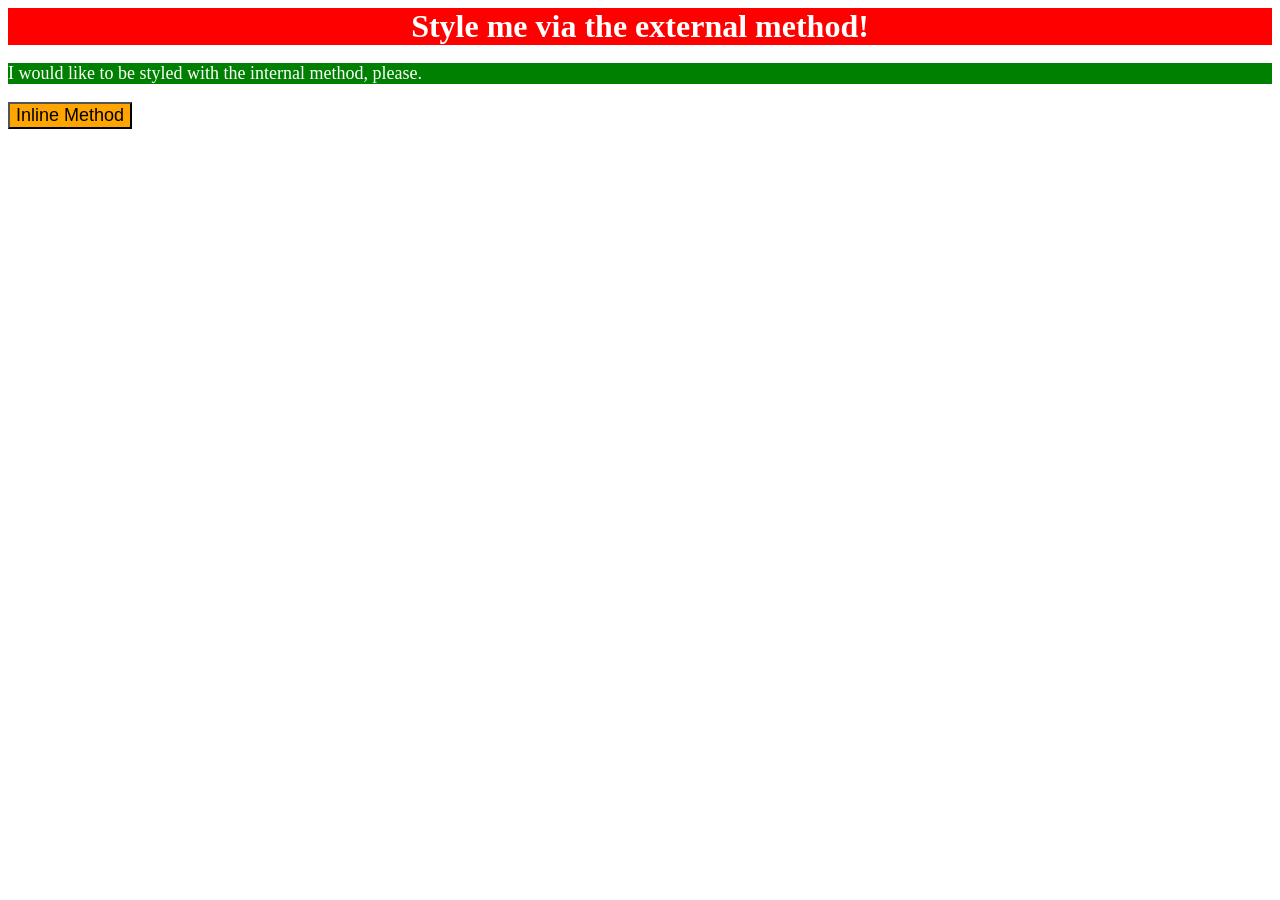
<file: foundations/intro-to-css/01-css-methods/index.html>
<!DOCTYPE html>
<html lang="en">
  <head>
    <link rel="stylesheet" href="style.css">
    <meta charset="UTF-8">
    <meta http-equiv="X-UA-Compatible" content="IE=edge">
    <meta name="viewport" content="width=device-width, initial-scale=1.0">
    <style>
      p {
        background-color: green;
        color: white;
        font-size: 18px;
      }
    </style>
    <title>Methods for Adding CSS</title>
  </head>
  <body>
    <div>Style me via the external method!</div>
    <p>I would like to be styled with the internal method, please.</p>
    <button style="background-color: orange; font-size: 18px;">Inline Method</button>
  </body>
</html>
</file>
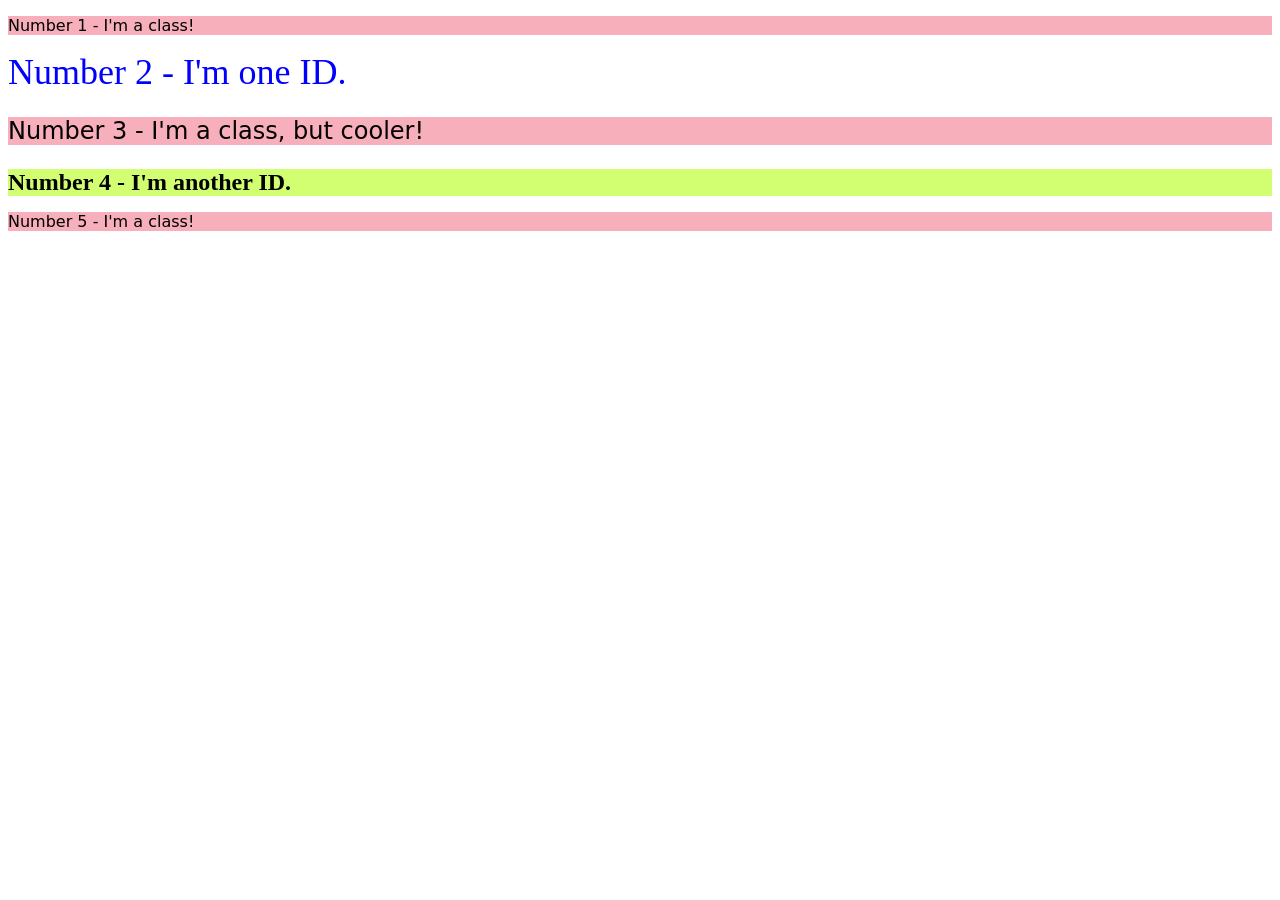
<file: foundations/intro-to-css/02-class-id-selectors/index.html>
<!DOCTYPE html>
<html lang="en">
  <head>
    <meta charset="UTF-8">
    <meta http-equiv="X-UA-Compatible" content="IE=edge">
    <meta name="viewport" content="width=device-width, initial-scale=1.0">
    <title>Class and ID Selectors</title>
    <link rel="stylesheet" href="style.css">
  </head>
  <body>
    <p class="odd">Number 1 - I'm a class!</p>
    <div id="second">Number 2 - I'm one ID.</div>
    <p class="odd big">Number 3 - I'm a class, but cooler!</p>
    <div class="big" id="fourth">Number 4 - I'm another ID.</div>
    <p class="odd">Number 5 - I'm a class!</p>
  </body>
</html>
</file>
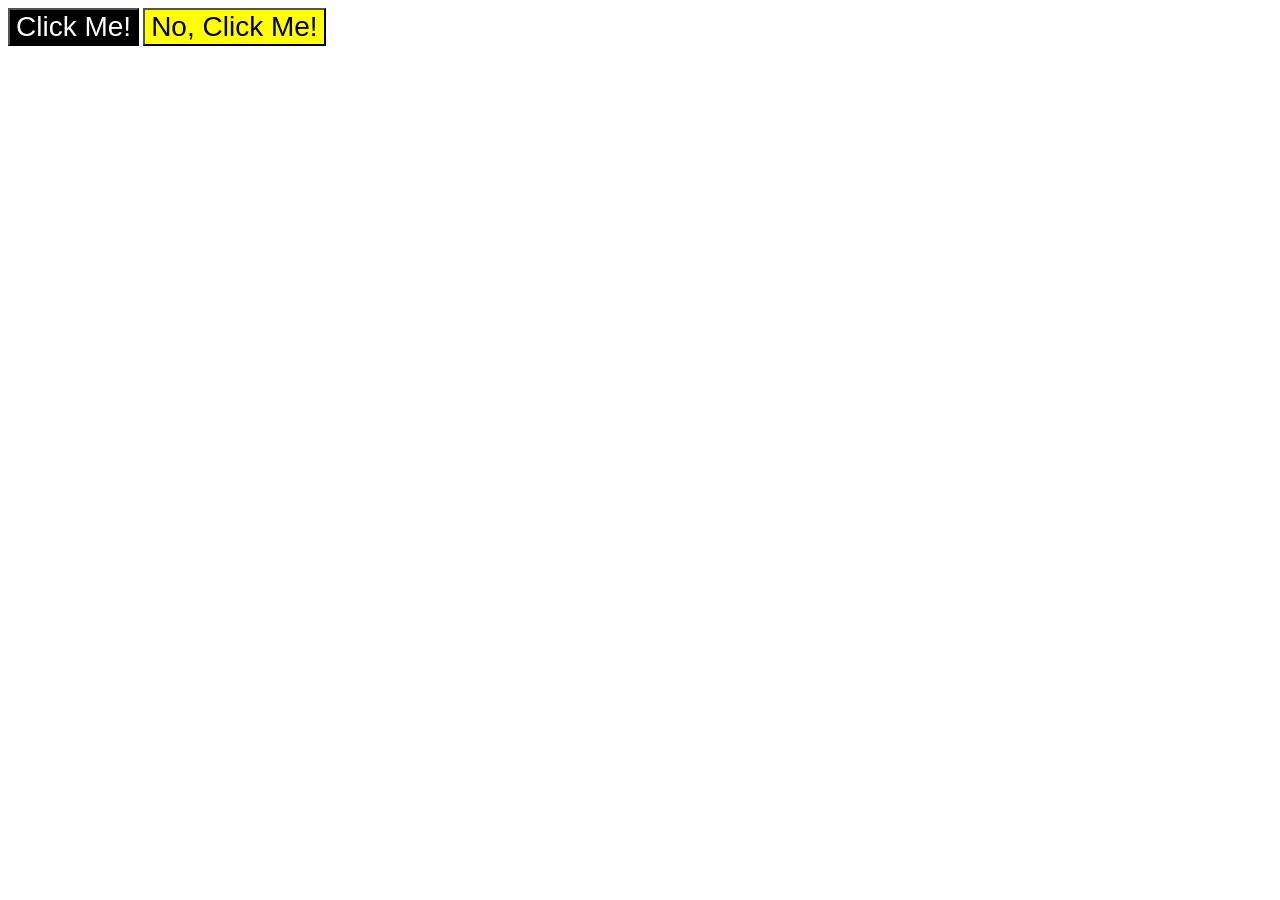
<file: foundations/intro-to-css/03-grouping-selectors/index.html>
<!DOCTYPE html>
<html lang="en">
  <head>
    <meta charset="UTF-8">
    <meta http-equiv="X-UA-Compatible" content="IE=edge">
    <meta name="viewport" content="width=device-width, initial-scale=1.0">
    <title>Grouping Selectors</title>
    <link rel="stylesheet" href="style.css">
  </head>
  <body>
    <button class="first">Click Me!</button>
    <button class="second">No, Click Me!</button>
  </body>
</html>
</file>
<file: foundations/intro-to-css/01-css-methods/style.css>
div {
    background-color: red;
    color: white;
    font-size: 32px;
    text-align: center;
    font-weight: bold;
}
</file>
<file: foundations/intro-to-css/02-class-id-selectors/style.css>
.odd {
    background-color: rgb(247, 176, 187);
    font-family: Verdana, "DejaVu Sans", sans-serif;
}

.big {
    font-size: 24px;
}

#second {
    color: #0000FF;
    font-size: 36px;
}

#fourth {
    background-color: hsl(79 100% 72.4%);
    font-weight: bold;
}
</file>
<file: foundations/intro-to-css/03-grouping-selectors/style.css>
.first,
.second {
    font-size: 28px;
    font-family: Helvetica, "Times New Roman", sans-serif;
}

.first {
    background-color: black;
    color: white;
}

.second {
    background-color: yellow;
}
</file>
